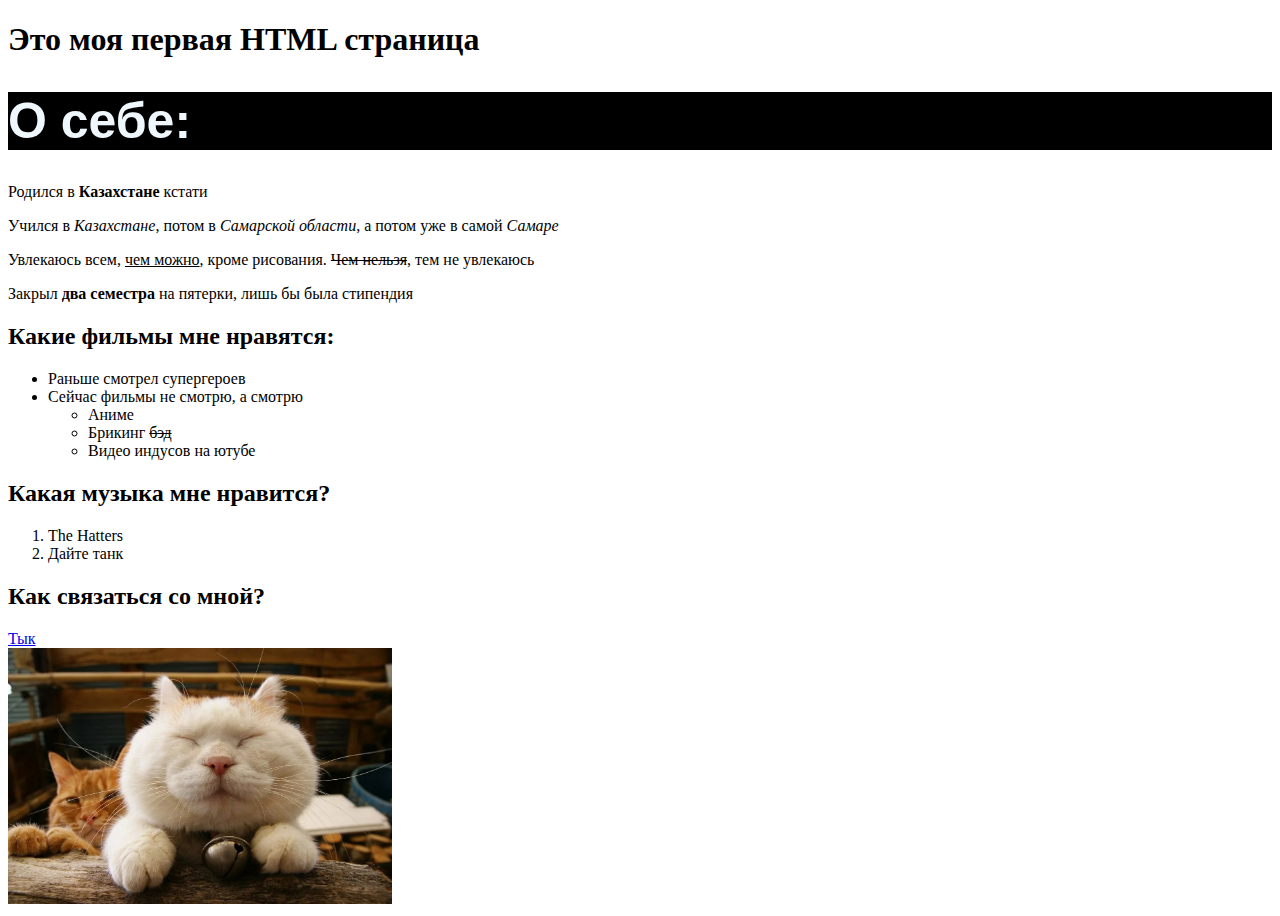
<file: Лаба №1/index.html>
<!DOCTYPE html>
<html lang="ru">

<head>
    <meta charset="UTF-8">
    <meta name="viewport" content="width=device-width, initial-scale=1.0">
    <link rel="stylesheet" href="style.css">
    <title>Лабораторная работа №1</title>
</head>

<body>
    <h1>Это моя первая HTML страница</h1>
    <div class="container">
        <h1 class="color">О себе:</h1>
    </div>
    <p>Родился в <b>Казахстане</b> кстати</p>
    <p>Учился в <i>Казахстане</i>, потом в <i>Самарской области</i>, а потом уже в самой <i>Самаре</i></p>
    <p>Увлекаюсь всем, <u>чем можно</u>, кроме рисования. <s>Чем нельзя</s>, тем не увлекаюсь</p>
    <p>Закрыл <b>два семестра</b> на пятерки, лишь бы была стипендия</p>
    <h2>Какие фильмы мне нравятся:</h2>
    <ul>
        <li>Раньше смотрел супергероев</li>
        <li>Сейчас фильмы не смотрю, а смотрю
            <ul>
                <li>Аниме</li>
                <li>Брикинг <s>бэд</s></li>
                <li>Видео индусов на ютубе</li>
            </ul>
        </li>
    </ul>
    <h2>Какая музыка мне нравится?</h2>
    <ol>
        <li>The Hatters</li>
        <li>Дайте танк</li>
    </ol>
    <h2>Как связаться со мной?</h2>
    <div><a href="https://vk.com/ostapman228">Тык</a></div>
    <img src="images/Koooot.jpg" height="256" alt="Картинка кота реального">
</body>

</html>
</file>
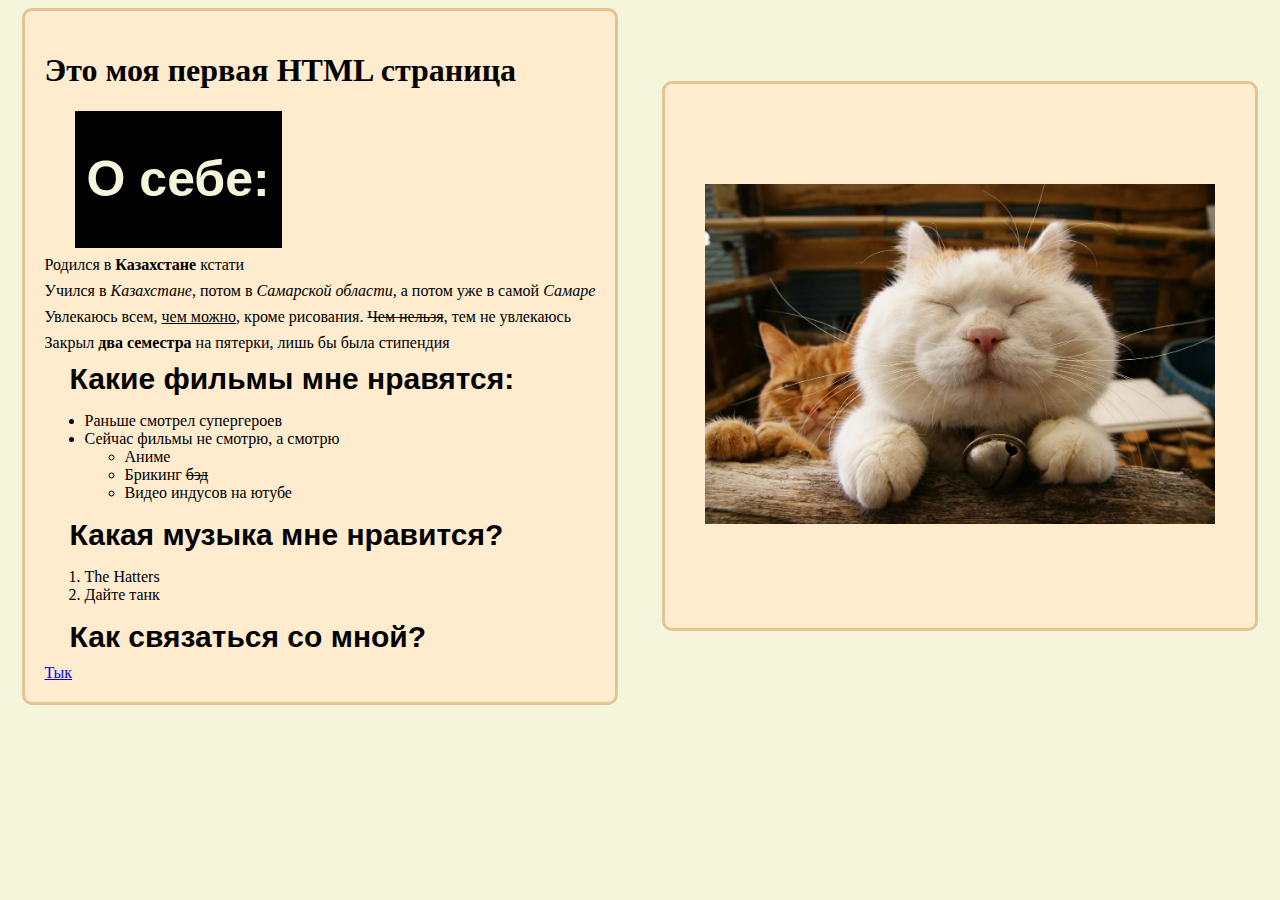
<file: Лаба №2/index.html>
<!DOCTYPE html>
<html lang="ru">

<head>
    <meta charset="UTF-8">
    <meta name="viewport" content="width=device-width, initial-scale=1.0">
    <link rel="stylesheet" href="style.css">
    <title>Лабораторная работа №1</title>
</head>

<body>
    <div class="content">
        <div class="content-left">
            <h1>Это моя первая HTML страница</h1>
            <div class="container">
                <h1 class="color">О себе:</h1>
            </div>
            <p>Родился в <b>Казахстане</b> кстати</p>
            <p>Учился в <i>Казахстане</i>, потом в <i>Самарской области</i>, а потом уже в самой <i>Самаре</i></p>
            <p>Увлекаюсь всем, <u>чем можно</u>, кроме рисования. <s>Чем нельзя</s>, тем не увлекаюсь</p>
            <p>Закрыл <b>два семестра</b> на пятерки, лишь бы была стипендия</p>
            <h2 class="heading">Какие фильмы мне нравятся:</h2>
            <ul>
                <li>Раньше смотрел супергероев</li>
                <li>Сейчас фильмы не смотрю, а смотрю
                    <ul>
                        <li>Аниме</li>
                        <li>Брикинг <s>бэд</s></li>
                        <li>Видео индусов на ютубе</li>
                    </ul>
                </li>
            </ul>
            <h2 class="heading">Какая музыка мне нравится?</h2>
            <ol>
                <li>The Hatters</li>
                <li>Дайте танк</li>
            </ol>
            <h2 class="heading">Как связаться со мной?</h2>
            <div><a href="https://vk.com/ostapman228">Тык</a></div>
        </div>
        <div class="content-right">
            <img src="images/Koooot.jpg" alt="Картинка кота реального">
        </div>
    </div>

</body>

</html>
</file>
<file: Лаба №1/style.css>
.container{
    background-color: black; 
}
.color{
    color: aliceblue;
    font-size: 50px;
    font-family: Verdana, Geneva, Tahoma, sans-serif;
}
</file>
<file: Лаба №2/style.css>
.container{
    background-color: black;
    margin-left: 30px;
    padding: 6px 12px;
    display: inline-block;
}
body{
    background-color: beige;
}
.color{
    color: beige;
    font-size: 50px;
    font-family: Verdana, Geneva, Tahoma, sans-serif;
}
.heading{
    font-size: 30px;
    font-family: 'Franklin Gothic Medium', 'Arial Narrow', Arial, sans-serif;
    padding-left: 15px;
    margin: 10px;
}
.content-right{
    margin: auto;
    background-color: blanchedalmond;
    padding: 100px 40px;
    border-radius: 10px;
    border: 3px solid rgb(226, 196, 150);
}
.content-left{
    margin: auto;
    margin-right: 30px;
    padding: 20px;
    background-color: blanchedalmond;
    border-radius: 10px;
    border: 3px solid rgb(226, 196, 150);
}
.content{
    display: flex;
}
img{
    height: 340px;
}
p{
    margin: 8px auto;
}
</file>
